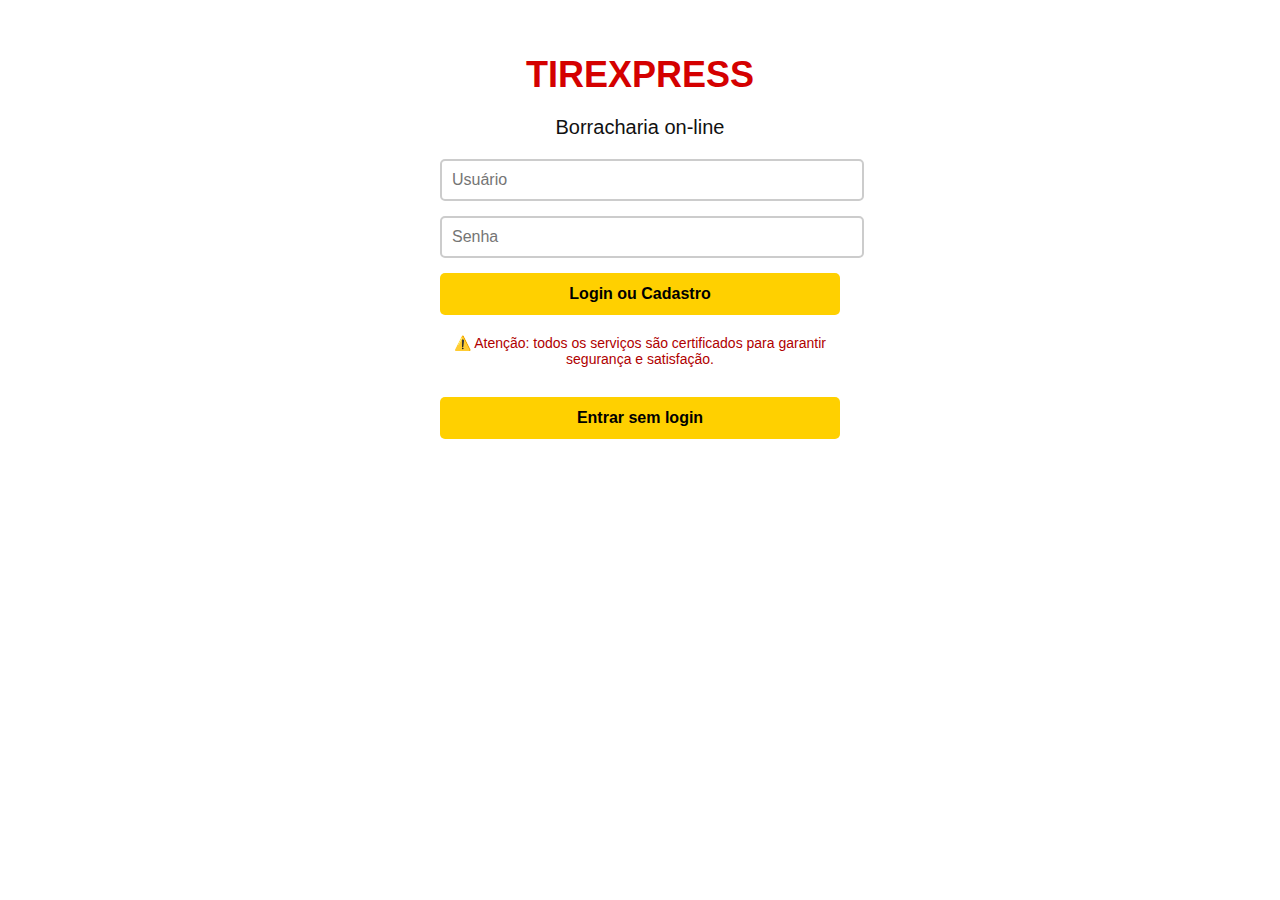
<file: TireExpress/index.html>
<!DOCTYPE html>
<html lang="pt-BR">
<head>
  <meta charset="UTF-8" />
  <meta name="viewport" content="width=device-width, initial-scale=1.0"/>
  <title>Tire Express - Login</title>
  <link rel="stylesheet" href="style.css" />
  <link rel="manifest" href="manifest.json" />
  <meta name="theme-color" content="#0055A4" />
</head>
<body>
  <div class="container login-container">
    <h1 class="logo">TIREXPRESS</h1>
    <p class="subtitle">Borracharia on-line</p>

    <div class="form">
      <input type="text" id="username" placeholder="Usuário" />
      <input type="password" id="password" placeholder="Senha" />
      <button onclick="login()">Login ou Cadastro</button>
    </div>

    <p class="aviso">⚠️ Atenção: todos os serviços são certificados para garantir segurança e satisfação.</p>

    <footer>
      <button onclick="location.href='home.html'">Entrar sem login</button>
    </footer>
  </div>

  <script src="app.js"></script>
</body>
</html>
</file>
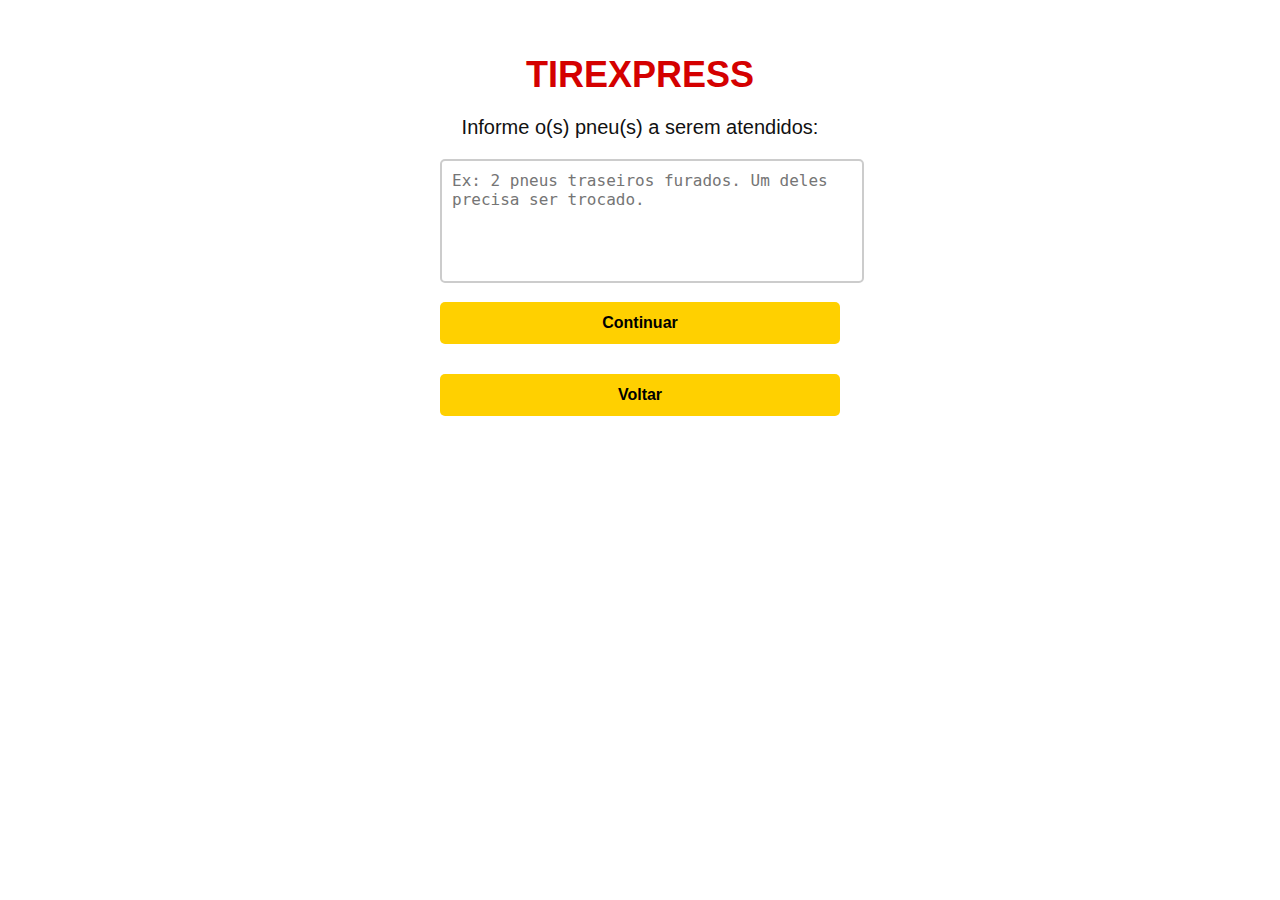
<file: TireExpress/solicitar.html>
<!DOCTYPE html>
<html lang="pt-BR">
<head>
  <meta charset="UTF-8" />
  <meta name="viewport" content="width=device-width, initial-scale=1.0"/>
  <title>Tire Express - Solicitar Serviço</title>
  <link rel="stylesheet" href="style.css" />
</head>
<body>
  <div class="container">
    <h1 class="logo">TIREXPRESS</h1>
    <p class="subtitle">Informe o(s) pneu(s) a serem atendidos:</p>

    <textarea id="detalhes" placeholder="Ex: 2 pneus traseiros furados. Um deles precisa ser trocado."></textarea>

    <button onclick="solicitarServico()">Continuar</button>

    <footer>
      <button onclick="location.href='home.html'">Voltar</button>
    </footer>
  </div>

  <script>
    function solicitarServico() {
      const texto = document.getElementById('detalhes').value;
      if (texto.trim()) {
        sessionStorage.setItem('solicitacao', texto);
        window.location.href = 'status.html';
      } else {
        alert('Por favor, informe os detalhes do problema.');
      }
    }
  </script>
</body>
</html>
</file>
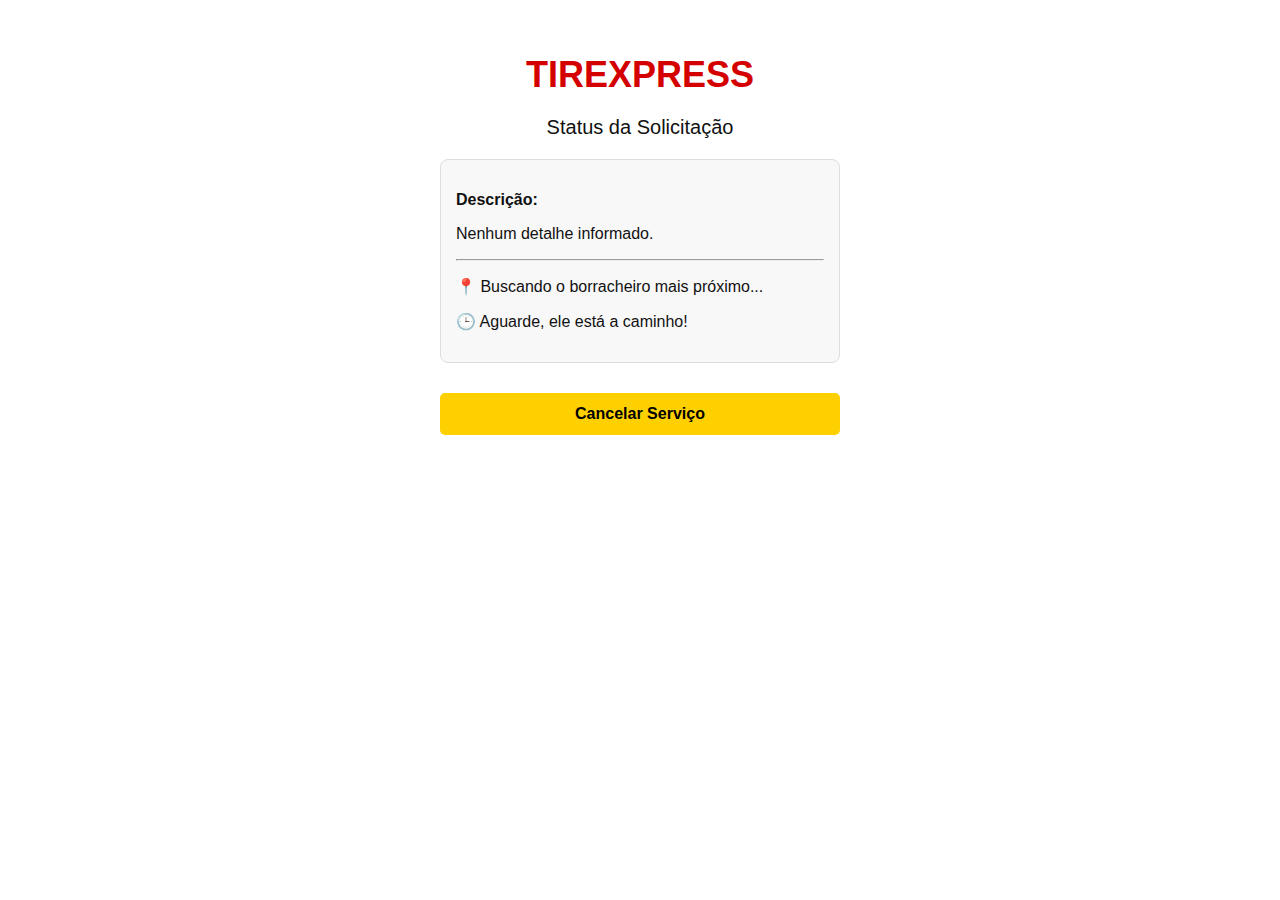
<file: TireExpress/status.html>
<!DOCTYPE html>
<html lang="pt-BR">
<head>
  <meta charset="UTF-8" />
  <meta name="viewport" content="width=device-width, initial-scale=1.0"/>
  <title>Tire Express - Status</title>
  <link rel="stylesheet" href="style.css" />
</head>
<body>
  <div class="container">
    <h1 class="logo">TIREXPRESS</h1>
    <p class="subtitle">Status da Solicitação</p>

    <div class="status-box">
      <p><strong>Descrição:</strong></p>
      <p id="detalhes"></p>

      <hr />

      <p>📍 Buscando o borracheiro mais próximo...</p>
      <p>🕒 Aguarde, ele está a caminho!</p>
    </div>

    <footer>
      <button onclick="location.href='home.html'">Cancelar Serviço</button>
    </footer>
  </div>

  <script>
    const detalhes = sessionStorage.getItem('solicitacao');
    document.getElementById('detalhes').innerText = detalhes || 'Nenhum detalhe informado.';
  </script>
</body>
</html>
</file>
<file: TireExpress/style.css>
body {
  margin: 0;
  font-family: Arial, sans-serif;
  background-color: #fff;
  color: #111;
}

.container {
  padding: 30px;
  max-width: 400px;
  margin: auto;
  text-align: center;
}

.logo {
  color: #d40000;
  font-size: 36px;
  font-weight: bold;
  margin-bottom: 10px;
}

.subtitle {
  color: #111;
  font-size: 20px;
  margin-bottom: 20px;
}

input {
  width: 100%;
  padding: 10px;
  margin-bottom: 15px;
  border: 2px solid #ccc;
  border-radius: 5px;
  font-size: 16px;
}

button {
  width: 100%;
  padding: 12px;
  background-color: #ffd000;
  border: none;
  border-radius: 5px;
  font-weight: bold;
  font-size: 16px;
  cursor: pointer;
}

button:hover {
  background-color: #f5c400;
}

.aviso {
  margin-top: 20px;
  font-size: 14px;
  color: #b00000;
}

footer {
  margin-top: 30px;
}

.menu button {
  margin-bottom: 15px;
}

.menu button:not(:last-child) {
  margin-bottom: 10px;
}

textarea {
  width: 100%;
  height: 100px;
  padding: 10px;
  font-size: 16px;
  border: 2px solid #ccc;
  border-radius: 5px;
  margin-bottom: 15px;
  resize: none;
}

.status-box {
  background-color: #f8f8f8;
  padding: 15px;
  border-radius: 8px;
  border: 1px solid #ddd;
  text-align: left;
  margin-bottom: 20px;
}
</file>
